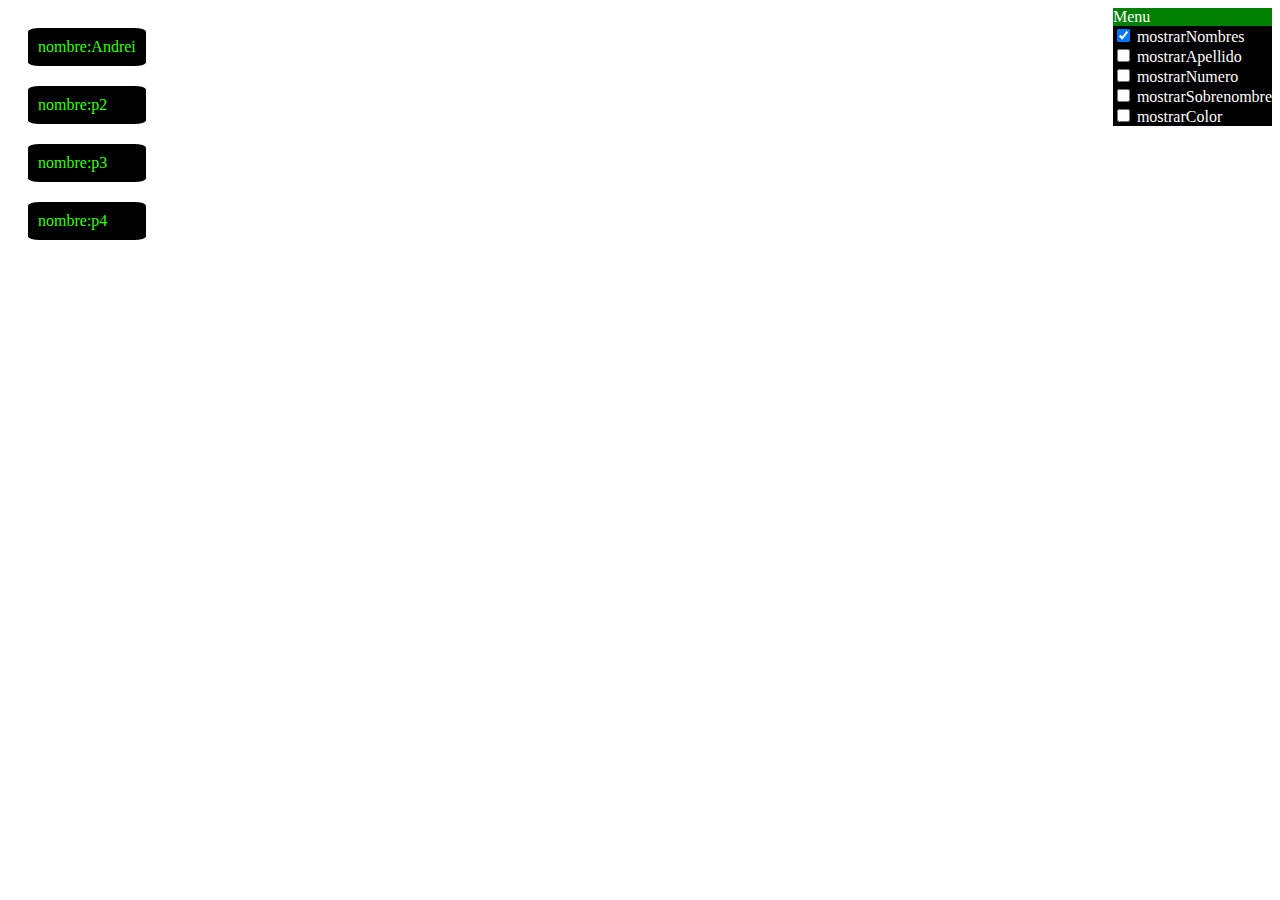
<file: ejercicio2/index.html>
<!DOCTYPE html>
<!--[if lt IE 7]>      <html class="no-js lt-ie9 lt-ie8 lt-ie7"> <![endif]-->
<!--[if IE 7]>         <html class="no-js lt-ie9 lt-ie8"> <![endif]-->
<!--[if IE 8]>         <html class="no-js lt-ie9"> <![endif]-->
<!--[if gt IE 8]>      <html class="no-js"> <!--<![endif]-->
<html>

<head>
    <meta charset="utf-8">
    <meta http-equiv="X-UA-Compatible" content="IE=edge">
    <title>Test</title>
    <meta name="description" content="">
    <meta name="viewport" content="width=device-width, initial-scale=1">
    <link rel="stylesheet" href="">
    <style>
        /* * {
                color: #33ff00;
                background-color: black;
            } */
        aside {
            float: right;
            color: white;
            background-color: black;
        }

        main {
            float: left;
        }

        .persona{
            padding: 10px;
            margin: 20px;
            color: #33ff00;
            background-color: black;
            border-radius: 10%;
        }
    </style>
</head>

<body>
    <!--[if lt IE 7]>
            <p class="browsehappy">You are using an <strong>outdated</strong> browser. Please <a href="#">upgrade your browser</a> to improve your experience.</p>
        <![endif]-->
    <aside>
        <div id="contenido"></div>
        <div id="proto"></div>
        <div id="consola" style="border: 10px; background-color: green;">Menu</div>

        <input type="checkbox" id="mostrarNombres" onclick="actualizarPropiedades()" checked>
        <label for="mostrarNombres">mostrarNombres</label>
        <br>
        <input type="checkbox" id="mostrarApellido" onclick="actualizarPropiedades()">
        <label for="mostrarApellido">mostrarApellido</label>
        <br>
        <input type="checkbox" id="mostrarNumero" onclick="actualizarPropiedades()">
        <label for="mostrarNumero">mostrarNumero</label>
        <br>
        <input type="checkbox" id="mostrarSobrenombre" onclick="actualizarPropiedades()">
        <label for="mostrarSobrenombre">mostrarSobrenombre</label>
        <br>
        <input type="checkbox" id="mostrarColor" onclick="actualizarPropiedades()">
        <label for="mostrarColor">mostrarColor</label>
        <br>
    </aside>

    <main class="main">

    </main>

    <script>
        proto = document.getElementById('proto')
        proto.__proto__.nombre = ""
        proto.__proto__.apellido = ""
        proto.__proto__.numero = ""
        proto.__proto__.sobrenombre = ""
        proto.__proto__.color = ""

        var personas = []

        function crearPersona(params) {
            persona = document.createElement('DIV')
            persona.className = 'persona';
            persona.nombre = params.nombre;
            persona.apellido = params.apellido;
            persona.numero = params.numero;
            persona.sobrenombre = params.sobrenombre;
            persona.color = params.color;
            personas.push(persona)
        }

        function mostrarDatos() {
            this.innerHTML = ''
            this.style.display = 'block'
            if (document.getElementById("mostrarNombres").checked) {
                this.innerHTML = "nombre:" + this.nombre + "<br> "
            }
            if (document.getElementById("mostrarApellido").checked) {
                this.innerHTML = this.innerHTML + " apellido:" + this.apellido + "<br> "
            }
            if (document.getElementById("mostrarNumero").checked) {
                this.innerHTML = this.innerHTML + " numero:" + this.numero + "<br> "
            }
            if (document.getElementById("mostrarSobrenombre").checked) {
                this.innerHTML = this.innerHTML + " sobrenombre:" + this.sobrenombre + "<br> "
            }
            if (document.getElementById("mostrarColor").checked) {
                this.innerHTML = this.innerHTML + " color:" + this.color + "<br> "
            }
            if (this.innerHTML === '') this.style.display = 'none'

        }

        function actualizarPropiedades() {
            for (let index = 0; index < personas.length; index++) {
                personas[index].mostrarDatos()
            }
        }

        proto.__proto__.mostrarDatos = mostrarDatos

        crearPersona({
            nombre: 'Andrei',
            apellido: 'Leon',
            numero: '86366807',
            sobrenombre: 'Ark',
            color: 'Rojo'
        })
        crearPersona({
            nombre: 'p2',
            apellido: 'p2',
            numero: 'p2',
            sobrenombre: 'p2',
            color: 'p2'
        })
        crearPersona({
            nombre: 'p3',
            apellido: 'p3',
            numero: 'p3',
            sobrenombre: 'p3',
            color: 'p3'
        })
        crearPersona({
            nombre: 'p4',
            apellido: 'p4',
            numero: 'p4',
            sobrenombre: 'p4',
            color: 'p4'
        })


        for (let index = 0; index < personas.length; index++) {
            document.querySelector('body > main').appendChild(personas[index])
            personas[index].mostrarDatos()
        }
    </script>
</body>

</html>
</file>
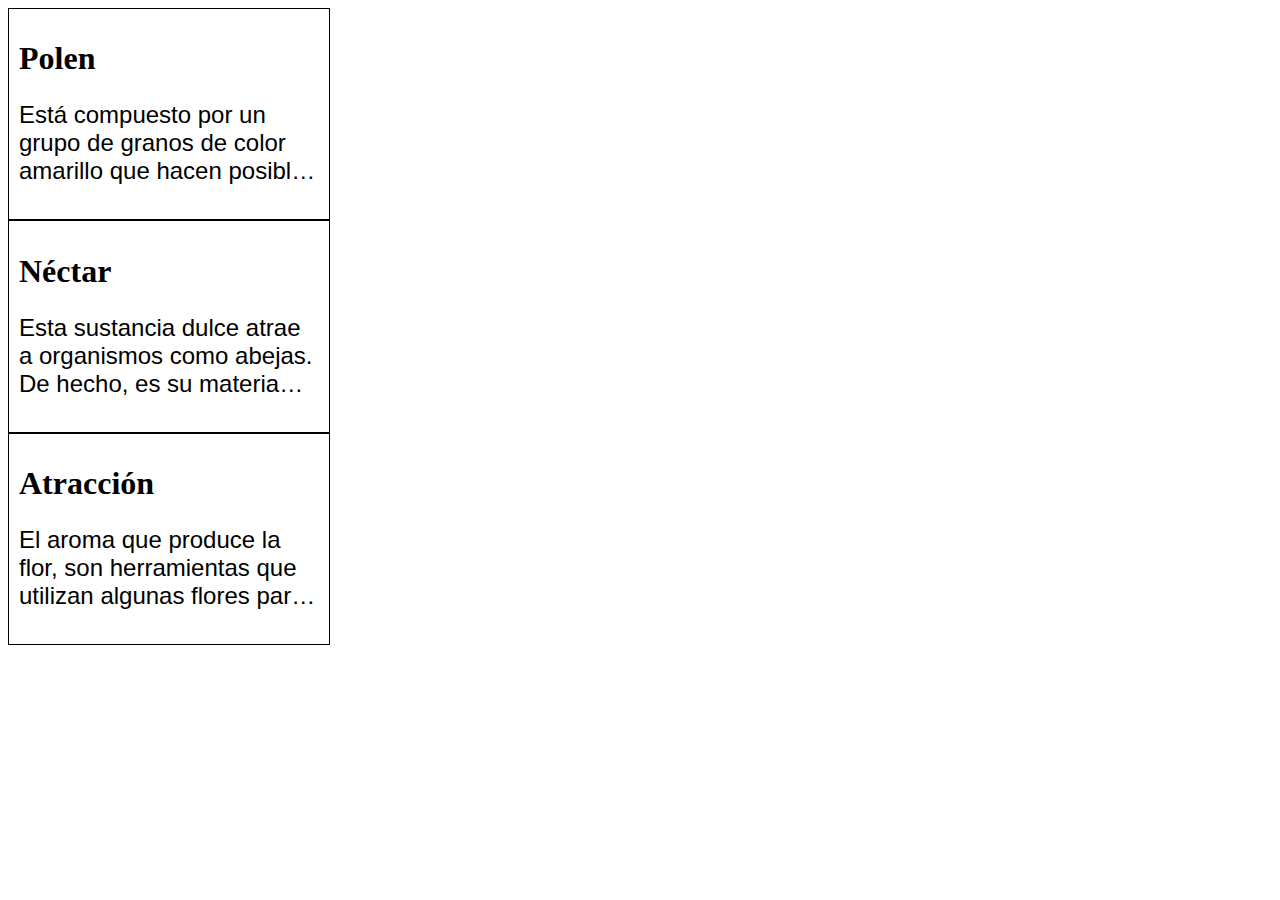
<file: Laboratorio1/index.html>
<!DOCTYPE html>
<html lang="en">
<head>
    <meta charset="UTF-8">
    <meta http-equiv="X-UA-Compatible" content="IE=edge">
    <meta name="viewport" content="width=device-width, initial-scale=1.0">
    <title>Document</title>
    <style>
        .text 
        {
            overflow: hidden;
            text-overflow: ellipsis;
            display: -webkit-box;
            -webkit-line-clamp: 3;
            -webkit-box-orient: vertical;            
            font-size: 1.5em;
            font-family: 'Lucida Sans', 'Lucida Sans Regular', 'Lucida Grande', 'Lucida Sans Unicode', Geneva, Verdana, sans-serif;
        }

        .text:hover
        {
            display: block;
        }

        .info
        {
            width: 300px;
            padding: 10px;
            border: 1px solid black;
        }

    </style>
</head>
<body>
    <div class="info">
        <h1>Polen</h1>
        <p class="text">
            Está compuesto por un grupo de granos de color amarillo que hacen posible la reproducción de las plantas con semillas. El polen de una flor debe llegar a otra, por medio del viento u otros organismos para fecundarla. A este proceso se le llama polinización.
        </p>
    </div>
    <div class="info">
        <h1>Néctar</h1>
        <p class="text">
            Esta sustancia dulce atrae a organismos como abejas. De hecho, es su materia prima para producir miel.
        </p>
    </div>
    <div class="info">
        <h1>Atracción</h1>
        <p class="text">
            El aroma que produce la flor, son herramientas que utilizan algunas flores para decirles a los polinizadores: "hey! ven, que estoy bien sabrosa".
        </p>
    </div>
</body>
</html>
</file>
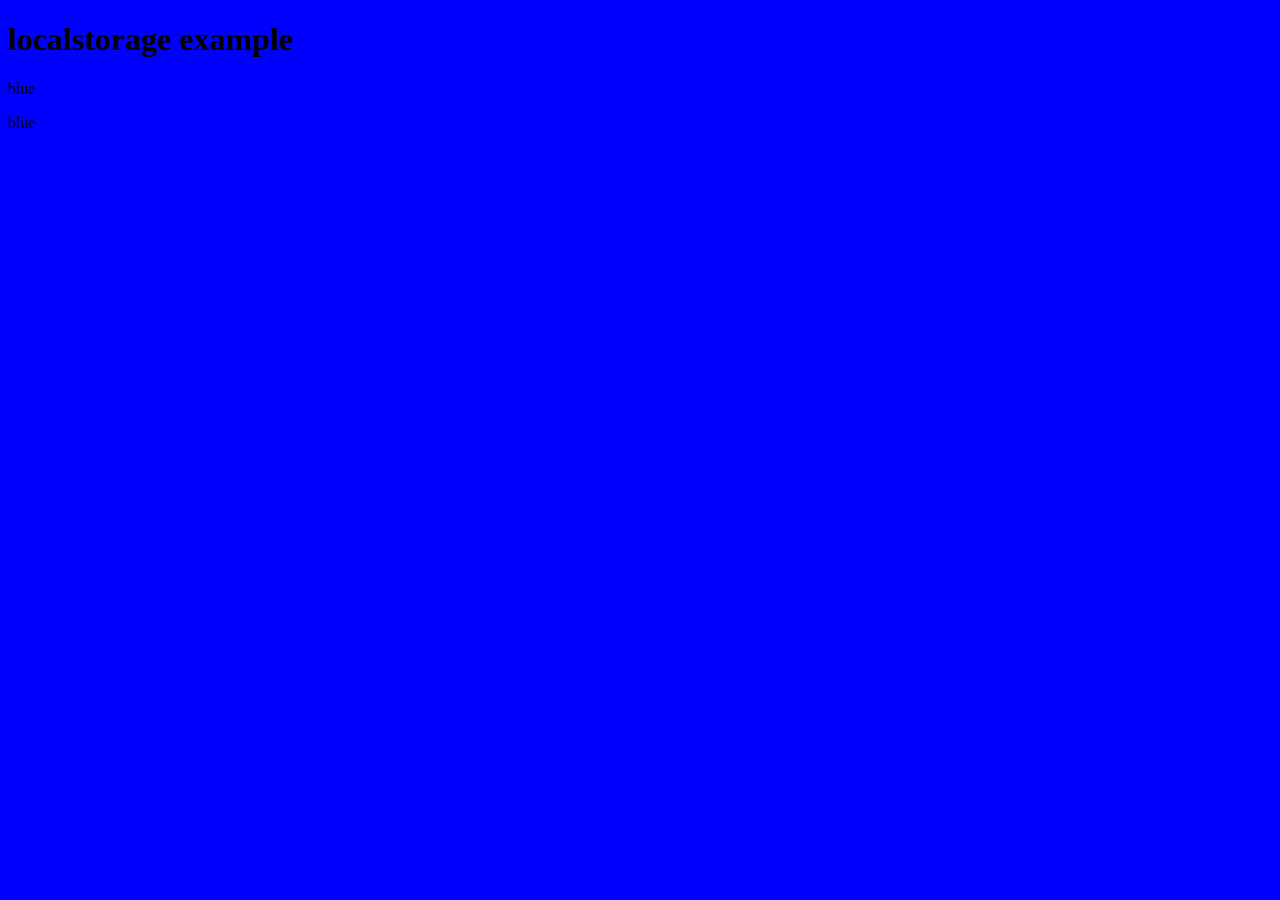
<file: localstorage.html>
<!DOCTYPE html>
<!--[if lt IE 7]>      <html class="no-js lt-ie9 lt-ie8 lt-ie7"> <![endif]-->
<!--[if IE 7]>         <html class="no-js lt-ie9 lt-ie8"> <![endif]-->
<!--[if IE 8]>         <html class="no-js lt-ie9"> <![endif]-->
<!--[if gt IE 8]>      <html class="no-js"> <!--<![endif]-->
<html>

<head>
    <meta charset="utf-8">
    <meta http-equiv="X-UA-Compatible" content="IE=edge">
    <title>local storage</title>
    <meta name="description" content="">
    <meta name="viewport" content="width=device-width, initial-scale=1">
    <link rel="stylesheet" href="">
</head>

<body>
    <!--[if lt IE 7]>
            <p class="browsehappy">You are using an <strong>outdated</strong> browser. Please <a href="#">upgrade your browser</a> to improve your experience.</p>
        <![endif]-->

                <!-- CSS boostrap 5 only -->
                <link href="https://cdn.jsdelivr.net/npm/bootstrap@5.0.0-beta3/dist/css/bootstrap.min.css" rel="stylesheet" integrity="sha384-eOJMYsd53ii+scO/bJGFsiCZc+5NDVN2yr8+0RDqr0Ql0h+rP48ckxlpbzKgwra6" crossorigin="anonymous">
    <h1>localstorage example</h1>
    <p id="show">Mostrar color</p>
    <p id="show2">mostrar color</p>
    <script>
        mialmacen = window.localStorage
        mialmacen.setItem("color", "blue")
        console.log(mialmacen)
        document.getElementById('show').innerHTML = mialmacen.getItem('color')
        document.getElementById('show2').innerHTML = mialmacen.color
        document.body.style.background='red'
        document.body.style.background=mialmacen.color
        
    </script>
    <script src="" async defer></script>
</body>

</html>
</file>
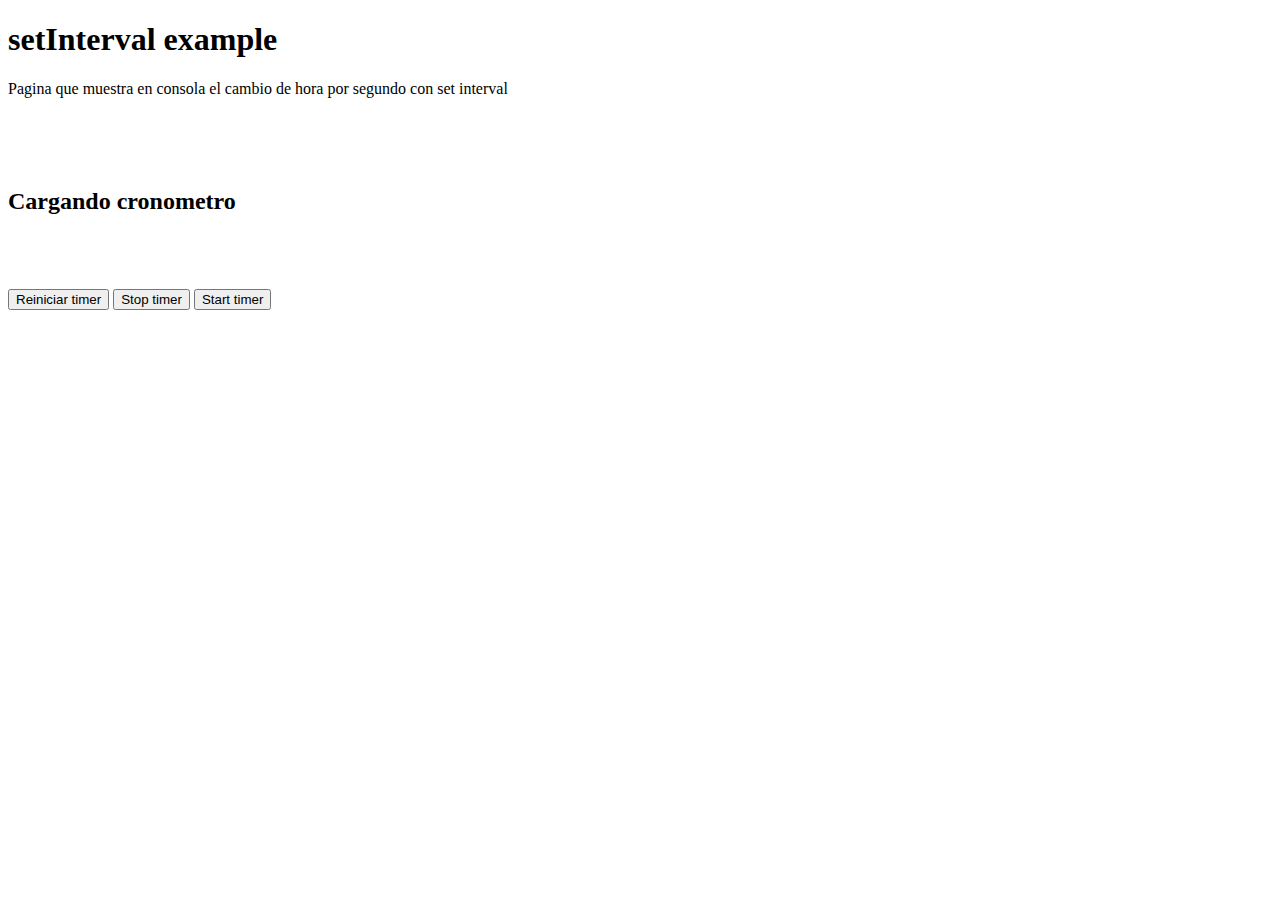
<file: setintervaltest.html>
<!DOCTYPE html>
<!--[if lt IE 7]>      <html class="no-js lt-ie9 lt-ie8 lt-ie7"> <![endif]-->
<!--[if IE 7]>         <html class="no-js lt-ie9 lt-ie8"> <![endif]-->
<!--[if IE 8]>         <html class="no-js lt-ie9"> <![endif]-->
<!--[if gt IE 8]>      <html class="no-js"> <!--<![endif]-->
<html>
    <head>
        <meta charset="utf-8">
        <meta http-equiv="X-UA-Compatible" content="IE=edge">
        <title>Test interval</title>
        <meta name="description" content="">
        <meta name="viewport" content="width=device-width, initial-scale=1">
        <link rel="stylesheet" href="">
    </head>
    <body>
        <!--[if lt IE 7]>
            <p class="browsehappy">You are using an <strong>outdated</strong> browser. Please <a href="#">upgrade your browser</a> to improve your experience.</p>
        <![endif]-->

        <!-- CSS boostrap 5 only -->
        <link href="https://cdn.jsdelivr.net/npm/bootstrap@5.0.0-beta3/dist/css/bootstrap.min.css" rel="stylesheet" integrity="sha384-eOJMYsd53ii+scO/bJGFsiCZc+5NDVN2yr8+0RDqr0Ql0h+rP48ckxlpbzKgwra6" crossorigin="anonymous">
        
        <script>
            horas=23
            minutos=59
            segundos=55
            function sumarsegundo(){
                segundos=segundos+1
                if (segundos>59)
                {
                    segundos = 0
                    sumarminuto()
                }
            }
            function sumarminuto(){
                minutos=minutos+1
                if (minutos>59)
                {
                    minutos = 0
                    sumarhora()
                }
            }
            function sumarhora(){
                horas=horas+1
                if (horas>23)
                {
                    horas = 0
                }
            }
            function muestrahora()
            {
                sumarsegundo()
                console.log(horas + ':' + minutos + ':' + segundos)
                document.getElementById('cronometro').innerHTML='El cronometro va asi: ' + horas + ':' + minutos + ':' + segundos
            }
            function reiniciar(){
                horas=0
                minutos=0
                segundos=0
                document.getElementById('cronometro').innerHTML='Se reinicio el cronometro'
            }
            function stop(){
                clearInterval(Cronometro)
            }
            function start(){
                Cronometro = setInterval(muestrahora, 1000);
            }
            Cronometro = setInterval(muestrahora, 1000);

        </script>
        <h1>setInterval example</h1>
        <p>Pagina que muestra en consola el cambio de hora por segundo con set interval</p>
        <br><br><br>
        <h2 id="cronometro">Cargando cronometro </h2>
        <br><br><br>
        <button onclick="reiniciar()">Reiniciar timer</button>
        <button onclick="stop()">Stop timer</button>
        <button onclick="start()">Start timer</button>

        <script src="" async defer></script>
    </body>
</html>
</file>
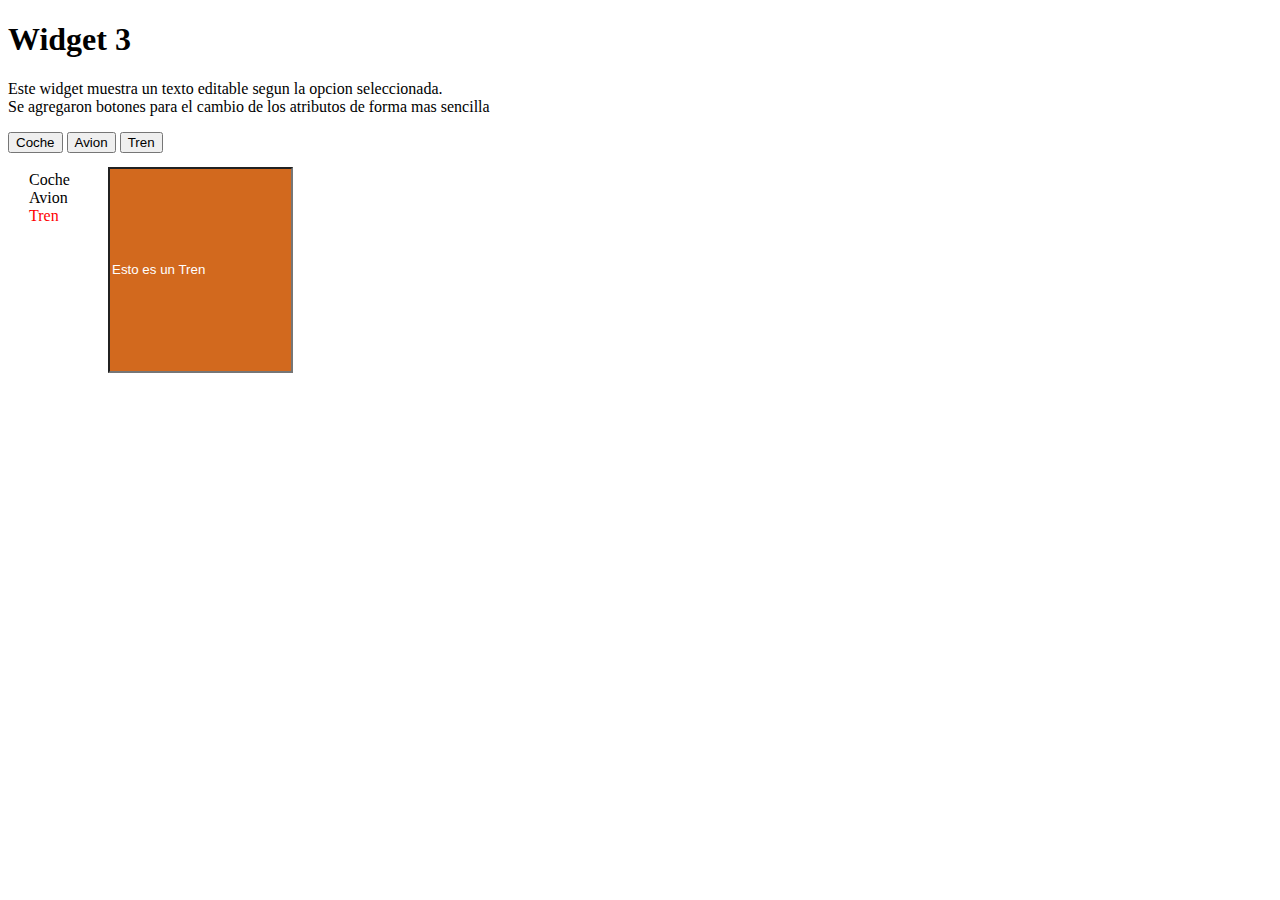
<file: widget2.html>
<!DOCTYPE html>
<html>

<head>
    <title>Widget1</title>
    
    <link rel="stylesheet" href="widget2.css">
    <script>
        function limpiar(){
            document.getElementById("CocheOpcion").setAttribute("selected", '');
            document.getElementById("AvionOpcion").setAttribute("selected", '');
            document.getElementById("TrenOpcion").setAttribute("selected", '');
        }
        function movercoche(a){
            limpiar()
            document.getElementById("CocheOpcion").setAttribute("selected", a);
            console.log(a);
        }
        function moveravion(a){
            limpiar()
            document.getElementById("AvionOpcion").setAttribute("selected", a);
            console.log(a);
        }
        function movertren(a){
            limpiar()
            document.getElementById("TrenOpcion").setAttribute("selected", a);
            console.log(a);
        }
    </script>
</head>

<body class="text-center">
    <header class="fixed-top">
        <div w3-include-html="header.html"></div>
    </header>
    <h1>Widget 3</h1>

    <p>
        Este widget muestra un texto editable segun la opcion seleccionada. <br>Se agregaron botones para el cambio de los atributos de forma mas sencilla
    </p>
    <div>
        <button onclick="movercoche('checked')">Coche</button>
        <button onclick="moveravion('checked')">Avion</button>
        <button onclick="movertren('checked')">Tren</button>
    </div>
    <br>

    <div id="contenedor">
        
        <input selected="" id="CocheOpcion" name="Tranporte" type="radio" value="Coche" checked>
        <label id="labelCoche" for="CocheOpcion">Coche</label>
        <br>
        
        <input selected="" id="AvionOpcion" name="Tranporte" type="radio" value="Avion">
        <label id="labelAvion" for="AvionOpcion">Avion</label>
        <br>
        
        <input selected="checked" id="TrenOpcion" name="Tranporte" type="radio" value="Tren">
        <label id="labelTren" for="TrenOpcion">Tren</label>
            
        <input type="text" id="Coche" name="Coche" value="Esto es un coche">
    
        <input type="text" id="Avion" name="Avion" value="Esto es un Avion">
        
        <input type="text" id="Tren" name="Tren" value="Esto es un Tren">
    </div>


    <footer class="bg-success text-white">
        <div w3-include-html="footer.html"></div>
    </footer>
</body>

</html>
</file>
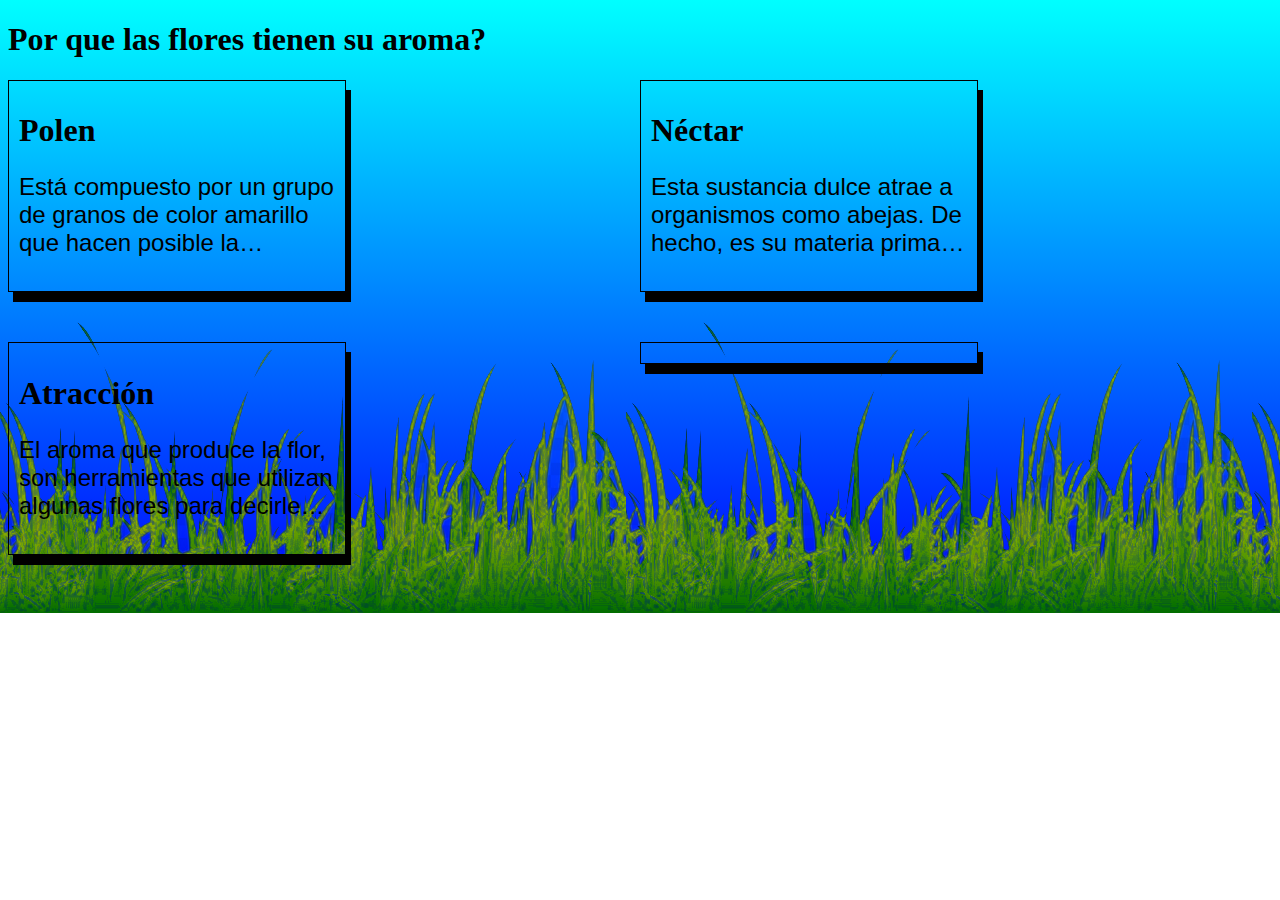
<file: Laboratorio1/opcional.html>
<!DOCTYPE html>
<html lang="en">

<head>
    <meta charset="UTF-8">
    <meta http-equiv="X-UA-Compatible" content="IE=edge">
    <meta name="viewport" content="width=device-width, initial-scale=1.0">
    <title>Document</title>
    <style>
        body {
            background-image: url(cesped.png), linear-gradient(cyan, blue);
            background-position: left bottom;
            background-size: auto;
            background-repeat: repeat-x;
            height: 100%;
        }

        .text {
            overflow: hidden;
            display: -webkit-box;
            -webkit-line-clamp: 3;
            -webkit-box-orient: vertical;
            font-size: 1.5em;
            font-family: 'Lucida Sans', 'Lucida Sans Regular', 'Lucida Grande', 'Lucida Sans Unicode', Geneva, Verdana, sans-serif;
        }

        .text:hover {
            display: block;
            transition-duration: 2s;
        }

        .row {
            box-sizing: border-box;
            display: flex;
            flex-direction: row;
            flex-wrap: wrap;
            width: 100%;
        }

        .info {
            margin-bottom: 50px;
            box-shadow: 5px 10px;
            display: block;
            width: 50%;
            padding: 10px;
            border: 1px solid black;

        }


        .info:hover {
            box-shadow: inset 0 0 10px;
            box-shadow: 5px 10px;
            position: absolute

        }

        .info:hover>img {
            max-height: 400px;
            position: relative;
            visibility: visible;
            opacity: 1;
            transition-duration: 3s;
            transform-origin: top;
            transform: scale(1, 1);


        }

        .info>img {
            width: 100%;
            max-height: 0;
            position: absolute;
            opacity: 0;
            transition: visibility 0.3s ease, opacity 0.3s ease max-height 0.3s ease-in;
            transform-origin: top;
            transform: scale(0, 0.1);
            animation-direction: normal;
            visibility: hidden;

        }

        .column {
            display: flex;
            flex-direction: column;
            flex-basis: 100%;
            flex: 1;
        }
    </style>
</head>

<body>
    <header>
        <h1>Por que las flores tienen su aroma?</h1>
    </header>
    <div class="row">
        <div class="column">
            <div class="info">
                <h1>Polen</h1>
                <p class="text">
                    Está compuesto por un grupo de granos de color amarillo que hacen posible la reproducción de las
                    plantas
                    con semillas. El polen de una flor debe llegar a otra, por medio del viento u otros organismos para
                    fecundarla. A este proceso se le llama polinización.
                </p>
                <img src="polen.png">
            </div>
        </div>
        <div class="column">
            <div class="info">
                <h1>Néctar</h1>
                <p class="text">
                    Esta sustancia dulce atrae a organismos como abejas. De hecho, es su materia prima para producir
                    miel.
                </p>
                <img src="nectar.png">
            </div>
        </div>
    </div>
    <div class="row">
        <div class="column">
            <div class="info">
                <h1>Atracción</h1>
                <p class="text">
                    El aroma que produce la flor, son herramientas que utilizan algunas flores para decirles a los
                    polinizadores: "hey! ven, que estoy bien sabrosa".
                </p>
                <img src="atracción.png">
            </div>
        </div>
        <div class="column">
            <div class="info"></div>
        </div>
    </div>


</body>

</html>
</file>
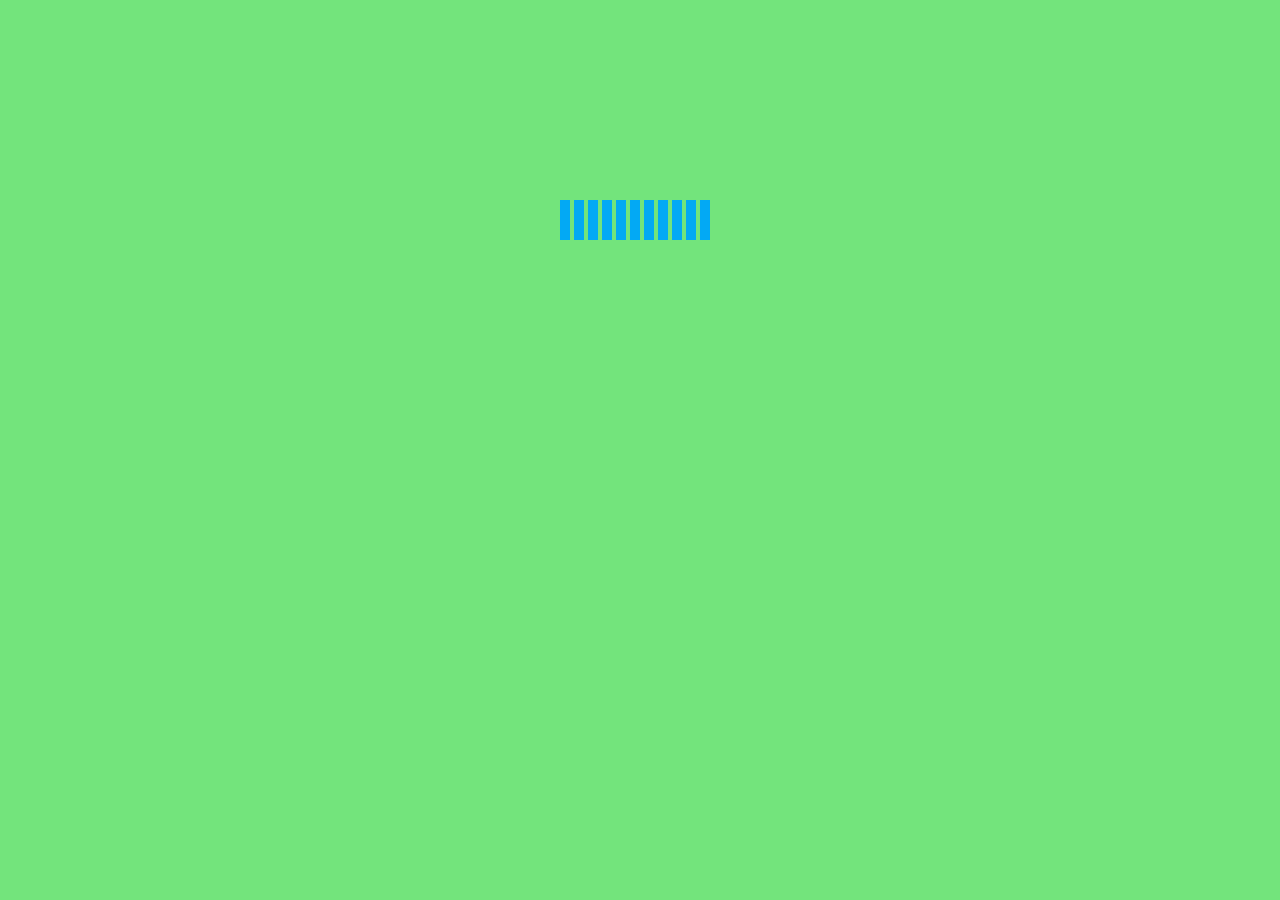
<file: Progra1/widget4.html>
<!DOCTYPE html>
<html>

<head>
    <title>Widget4</title>
    
    <link rel="stylesheet" href="widget4.css">
    
</head>

<body>
    <div class="loader-container">
      <div class="rectangle-1"></div>
      <div class="rectangle-2"></div>
      <div class="rectangle-3"></div>
      <div class="rectangle-4"></div>
      <div class="rectangle-5"></div>
      <div class="rectangle-6"></div>
      <div class="rectangle-5"></div>
      <div class="rectangle-4"></div>
      <div class="rectangle-3"></div>
      <div class="rectangle-2"></div>
      <div class="rectangle-1"></div> 
    </div>
  </body>



</html>
</file>
<file: widget2.css>
body{
    
}
#Coche
{
    position: absolute;
    
    visibility: hidden;
    
}

#Avion
{
    position: absolute;
    
    visibility: hidden;
    
}

#Tren
{
    position: absolute;
    
    visibility: hidden;
    
}

/* Modo por checkbox */

/* #CocheOpcion:checked ~ #Coche
{
    visibility: visible;
    transition-duration: 2s;
    display: flex;
    background-color: blue;
    color: white;
    
}

#AvionOpcion:checked ~ #Avion
{
    visibility: visible;
    transition-duration: 2s;
    display: flex;
    background-color: brown;
    color: white;
    
}

#TrenOpcion:checked ~ #Tren
{
    visibility: visible;
    transition-duration: 2s;
    display: flex;
    background-color: chocolate;
    color: white;
    
} */

/* Modo por checkbox */

/* Modo por selected atributo */
#CocheOpcion[selected="checked"] ~ #labelCoche{
    color: red;
}

#AvionOpcion[selected="checked"] ~ #labelAvion{
    color: red;
}

#TrenOpcion[selected="checked"] ~ #labelTren{
    color: red;
}

#CocheOpcion[selected="checked"] ~ #Coche
{
    visibility: visible;
    transition-duration: 2s;
    display: flex;
    background-color: blue;
    color: white;
    
}

#AvionOpcion[selected="checked"] ~ #Avion
{
    visibility: visible;
    transition-duration: 2s;
    display: flex;
    background-color: brown;
    color: white;
    
}

#TrenOpcion[selected="checked"] ~ #Tren
{
    visibility: visible;
    transition-duration: 2s;
    display: flex;
    background-color: chocolate;
    color: white;
    
}
/* Modo por selected atributo */

input[name="Tranporte"]{
    float: left;
    visibility: hidden;
}

label{
    float: left;
}
input[type="text"]{
    
    margin-left: 100px;
    margin-top: -40px;
    height: 200px;
}
</file>
<file: Progra1/widget4.css>
#sample{
  }
  
  body {
    background: rgba(77, 221, 89, 0.788);
    top: 0;
    left: 0;
    padding: 0;
    margin: 0;
  }
  
  .loader-container {
    position: relative;
    height: 40px;
    width: 160px;
    margin: 200px auto 0;
  }
  
  .loader-container > div {
    position: relative;
    display: inline-block;
    background: #03A9F4;
    height: 100%;
    width: 10px;
    margin: 0;
    -webkit-animation: load 3s ease-in-out infinite;
    animation: load 3s ease-in-out infinite;
  }
  
  .loader-container .rectangle-2 {
    -webkit-animation-delay: 0.1s;
    animation-delay: 0.1s;
  }
  
  .loader-container .rectangle-3 {
    -webkit-animation-delay: 0.2s;
    animation-delay: 0.2s;
  }
  
  .loader-container .rectangle-4 {
    -webkit-animation-delay: 0.3s;
    animation-delay: 0.3s;
  }
  
  .loader-container .rectangle-5 {
    -webkit-animation-delay: 0.4s;
    animation-delay: 0.4s;
  }
  
  .loader-container .rectangle-6 {
    -webkit-animation-delay: 0.5s;
    animation-delay: 0.5s;
  }
  
  @-moz-keyframes load {
    0%,
    100% {
      -moz-transform: scaleY(1);
      background: #03A9F4;
    }
    16.67% {
      -moz-transform: scaleY(3);
      background: #FF5722;
    }
    33.33% {
      -moz-transform: scaleY(1);
      background: #FF5252;
    }
    50% {
      -moz-transform: scaleY(3);
      background: #E91E63;
    }
    66.67% {
      -moz-transform: scaleY(1);
      background: #9C27B0;
    }
    83.34% {
      -moz-transform: scaleY(3);
      background: #673AB7;
    }
  } 
  
  @-webkit-keyframes load {
    0%,
    100% {
      -webkit-transform: scaleY(1);
      background: #03A9F4;
    }
    16.67% {
      -webkit-transform: scaleY(3);
      background: #FF5722;
    }
    33.33% {
      -webkit-transform: scaleY(1);
      background: #FF5252;
    }
    50% {
      -webkit-transform: scaleY(3);
      background: #E91E63;
    }
    66.67% {
      -webkit-transform: scaleY(1);
      background: #9C27B0;
    }
    83.34% {
      -webkit-transform: scaleY(3);
      background: #673AB7;
    }
  } 
  
  @keyframes load {
    0%,
    100% {
      transform: scaleY(1);
      background: #03A9F4;
    }
    16.67% {
      transform: scaleY(3);
      background: #FF5722;
    }
    33.33% {
      transform: scaleY(1);
      background: #FF5252;
    }
    50% {
      transform: scaleY(3);
      background: #E91E63;
    }
    66.67% {
      transform: scaleY(1);
      background: #9C27B0;
    }
    83.34% {
      transform: scaleY(3);
      background: #673AB7;
    }
  }
</file>
